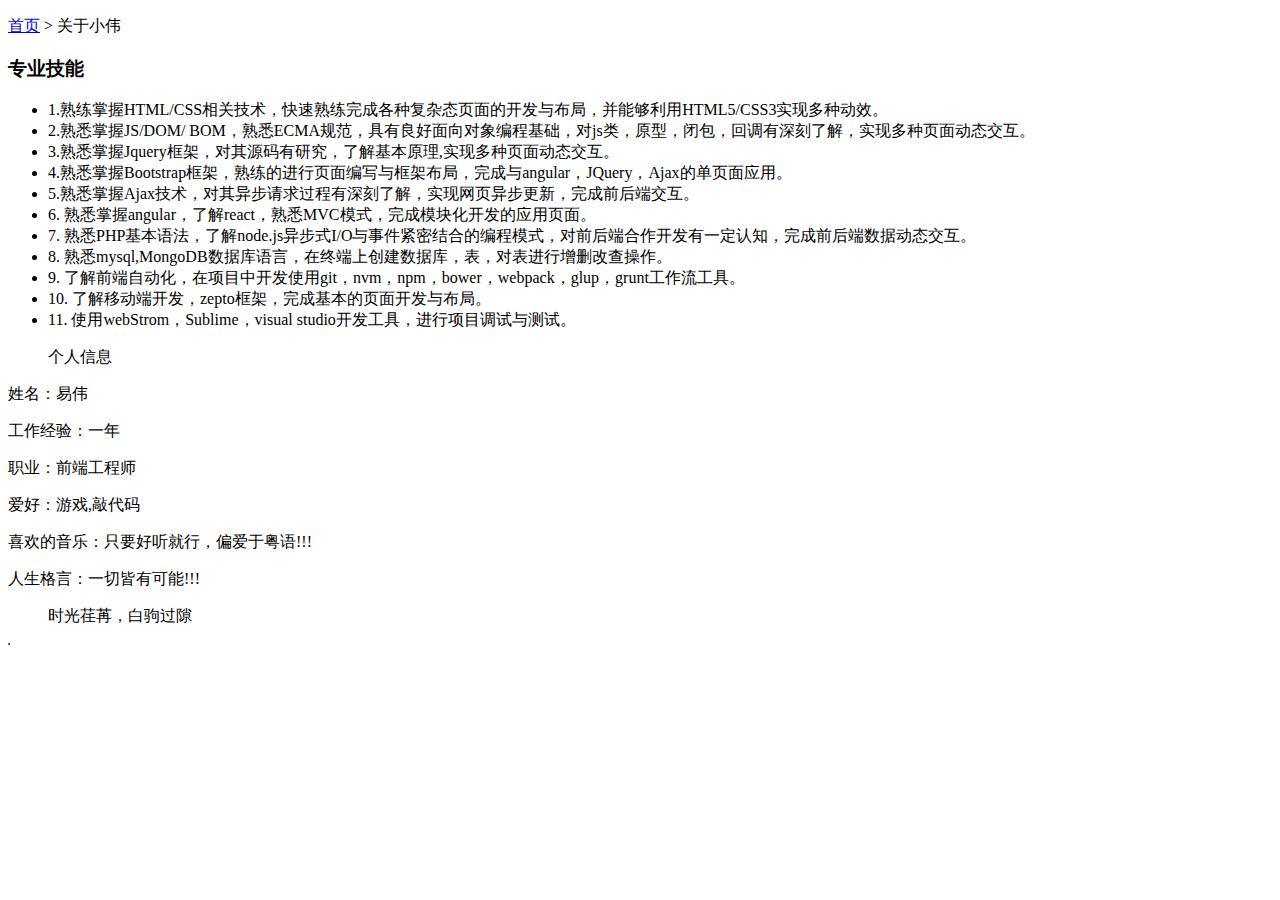
<file: Personal/person.html>
<!doctype html>
<html lang="en">
<head>
    <meta charset="UTF-8">
    <title>Document</title>
</head>
<body>
        <p class="marker">
            <span class="glyphicon glyphicon-map-marker"></span>
            <a href="#/home">首页</a>
            &gt;&nbsp;关于小伟
        </p>
        <div class="home-content">
            <div class="home-content-left ">
                <div class="person-left animated slideInDown">
                    <h3>专业技能</h3>
                    <ul>
                        <li>
                            1.熟练掌握HTML/CSS相关技术，快速熟练完成各种复杂态页面的开发与布局，并能够利用HTML5/CSS3实现多种动效。
                        </li>
                        <li>
                            2.熟悉掌握JS/DOM/ BOM，熟悉ECMA规范，具有良好面向对象编程基础，对js类，原型，闭包，回调有深刻了解，实现多种页面动态交互。
                        </li>
                        <li>
                            3.熟悉掌握Jquery框架，对其源码有研究，了解基本原理,实现多种页面动态交互。
                        </li>
                        <li>
                           4.熟悉掌握Bootstrap框架，熟练的进行页面编写与框架布局，完成与angular，JQuery，Ajax的单页面应用。
                        </li>
                        <li>
                           5.熟悉掌握Ajax技术，对其异步请求过程有深刻了解，实现网页异步更新，完成前后端交互。
                        </li>
                        <li>
                           6. 熟悉掌握angular，了解react，熟悉MVC模式，完成模块化开发的应用页面。
                        </li>
                        <li>
                            7. 熟悉PHP基本语法，了解node.js异步式I/O与事件紧密结合的编程模式，对前后端合作开发有一定认知，完成前后端数据动态交互。
                        </li>
                        <li>
                          8. 熟悉mysql,MongoDB数据库语言，在终端上创建数据库，表，对表进行增删改查操作。
                        </li>
                        <li>
                           9. 了解前端自动化，在项目中开发使用git，nvm，npm，bower，webpack，glup，grunt工作流工具。
                        </li>
                        <li>
                            10. 了解移动端开发，zepto框架，完成基本的页面开发与布局。
                        </li>
                        <li>
                           11. 使用webStrom，Sublime，visual studio开发工具，进行项目调试与测试。
                        </li>
                    </ul>
                </div>
            </div>
            <div class="home-content-right">
                <blockquote>个人信息</blockquote>
                <div class="person">
                    <p>姓名：易伟</p>
                    <p>工作经验：一年</p>
                    <p>职业：前端工程师</p>
                    <p>爱好：游戏,敲代码</p>
                    <p>喜欢的音乐：只要好听就行，偏爱于粤语!!!</p>
                    <p>人生格言：一切皆有可能!!!</p>
                </div>
                <blockquote>时光荏苒，白驹过隙</blockquote>
                <div class="date">
                    <!-- Table -->
                    <table class="table tab" border="1px solid #ddd" cellspacing="0">
                    </table>
                </div>
            </div>
        </div>

</body>
</html>
</file>
